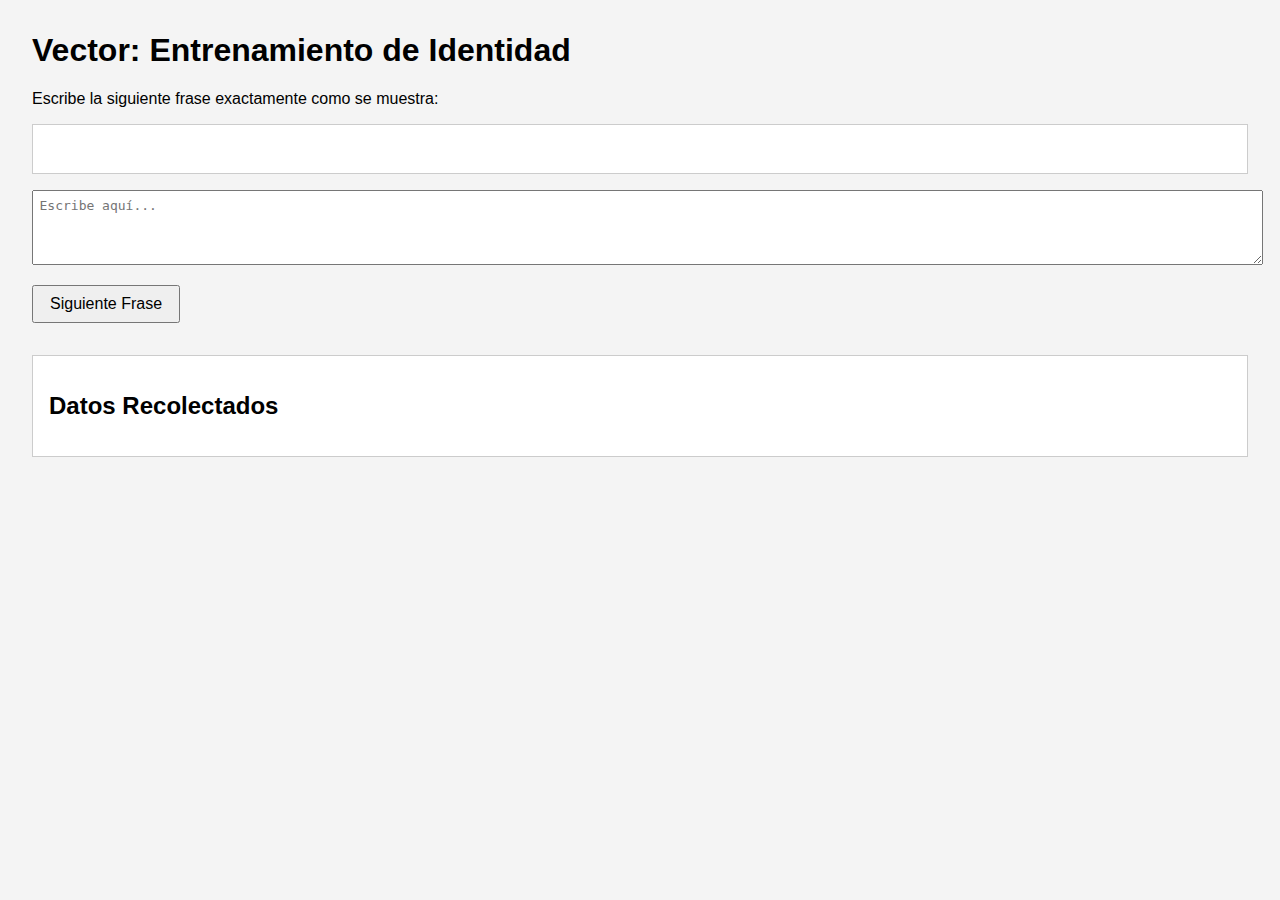
<file: index.html>
<!DOCTYPE html>
<html lang="es">
<head>
  <meta charset="UTF-8" />
  <meta name="viewport" content="width=device-width, initial-scale=1.0"/>
  <title>Vector - Entrenamiento Biométrico</title>
  <link rel="stylesheet" href="style.css"/>
</head>
<body>
  <h1>Vector: Entrenamiento de Identidad</h1>
  <p>Escribe la siguiente frase exactamente como se muestra:</p>
  <div id="phrase-container">
    <p id="target-phrase"></p>
  </div>
  <textarea id="input-area" rows="4" cols="50" placeholder="Escribe aquí..."></textarea>
  <button id="next-phrase">Siguiente Frase</button>
  <div id="results">
    <h2>Datos Recolectados</h2>
    <pre id="data-output"></pre>
  </div>
  <script src="phrases.js"></script>
  <script src="script.js"></script>
</body>
</html>
</file>
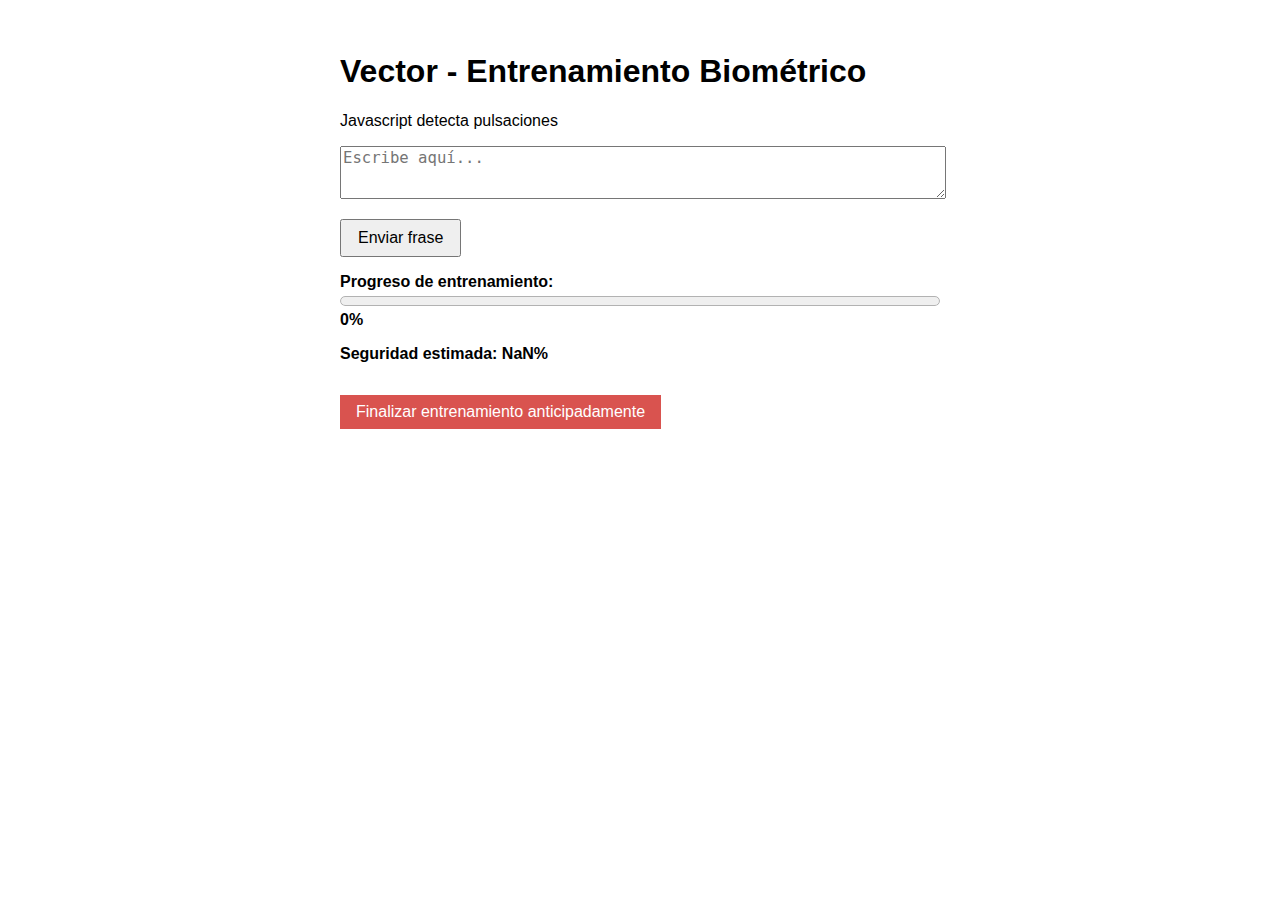
<file: vector-auth.html>
<!DOCTYPE html>
<html lang="es">
<head>
  <meta charset="UTF-8" />
  <meta name="viewport" content="width=device-width, initial-scale=1.0" />
  <title>Vector - Entrenamiento</title>
  <style>
    body {
      font-family: sans-serif;
      max-width: 600px;
      margin: auto;
      padding: 2em;
    }
    textarea {
      width: 100%;
      height: 3em;
      font-size: 1.2em;
    }
    button {
      margin-top: 1em;
      padding: 0.5em 1em;
      font-size: 1em;
    }
    #progreso, #seguridad {
      margin-top: 1em;
      font-weight: bold;
    }
    progress {
      width: 100%;
      height: 20px;
    }
    #terminar-entrenamiento {
      margin-top: 2em;
      padding: 0.5em 1em;
      background-color: #d9534f;
      color: white;
      border: none;
      cursor: pointer;
    }
  </style>
</head>
<body>
  <h1>Vector - Entrenamiento Biométrico</h1>

  <p id="phrase"></p>
  <textarea id="inputArea" placeholder="Escribe aquí..."></textarea>
  <button id="nextPhrase">Enviar frase</button>

  <div id="progreso">
    <label>Progreso de entrenamiento:</label>
    <progress id="barra-progreso" value="0" max="100"></progress>
    <span id="porcentaje-progreso">0%</span>
  </div>

  <div id="seguridad">
    <label>Seguridad estimada:</label>
    <span id="nivel-seguridad">0%</span>
  </div>

  <button id="terminar-entrenamiento">Finalizar entrenamiento anticipadamente</button>

  <script>
    const phraseList = [
      "El perro salta sobre la luna",
      "Teclado en mano, creo sistemas",
      "Vector autentica sin contraseñas",
      "Javascript detecta pulsaciones",
      "Esta frase es para entrenar",
      "Código seguro para el futuro"
    ];

    const phrase = document.getElementById("phrase");
    const inputArea = document.getElementById("inputArea");
    const nextPhraseButton = document.getElementById("nextPhrase");

    const progresoBarra = document.getElementById("barra-progreso");
    const progresoTexto = document.getElementById("porcentaje-progreso");
    const seguridadTexto = document.getElementById("nivel-seguridad");
    const terminarBtn = document.getElementById("terminar-entrenamiento");

    const muestrasRecomendadas = 30;
    let currentPhrase = "";
    let keyTimings = [];

    function randomPhrase() {
      return phraseList[Math.floor(Math.random() * phraseList.length)];
    }

    function initialize() {
      currentPhrase = randomPhrase();
      phrase.textContent = currentPhrase;
      inputArea.value = "";
      keyTimings = [];
    }

    inputArea.addEventListener("keydown", (e) => {
      const now = Date.now();
      keyTimings.push({ key: e.key, time: now });
    });

    function processKeyTimings(timings) {
      let result = [];
      for (let i = 1; i < timings.length; i++) {
        const interval = timings[i].time - timings[i - 1].time;
        result.push({
          from: timings[i - 1].key,
          to: timings[i].key,
          interval
        });
      }
      return result;
    }

    function saveData(vectorData) {
      let stored = JSON.parse(localStorage.getItem("vectorData")) || [];
      stored.push(vectorData);
      localStorage.setItem("vectorData", JSON.stringify(stored));
    }

    function getMuestrasGuardadas() {
      return JSON.parse(localStorage.getItem("vectorData")) || [];
    }

    function calcularVariabilidad(datos) {
      const intervalos = datos.flatMap(muestra => muestra.map(p => p.interval));
      const media = intervalos.reduce((a, b) => a + b, 0) / intervalos.length;
      const variabilidad = intervalos.reduce((sum, i) => sum + Math.abs(i - media), 0) / intervalos.length;
      return Math.min(100, Math.floor(variabilidad));
    }

    function actualizarIndicadores() {
      const datos = getMuestrasGuardadas();
      const total = datos.length;
      const progreso = Math.min(100, Math.floor((total / muestrasRecomendadas) * 100));
      progresoBarra.value = progreso;
      progresoTexto.textContent = `${progreso}%`;

      const variabilidad = calcularVariabilidad(datos);
      const seguridad = Math.max(0, Math.min(100, progreso - variabilidad));
      seguridadTexto.textContent = `${seguridad}%`;

      return seguridad;
    }

    terminarBtn.addEventListener("click", () => {
      const seguridad = actualizarIndicadores();
      const confirmado = confirm(`Vas a finalizar el entrenamiento con un nivel de seguridad estimado del ${seguridad}%. ¿Deseas continuar?`);
      if (confirmado) {
        alert("Entrenamiento finalizado. Tu perfil ha sido guardado.");
        localStorage.setItem("vectorFinalizado", "true");
      }
    });

    nextPhraseButton.addEventListener("click", () => {
      const inputText = inputArea.value;
      if (inputText === currentPhrase) {
        const vectorData = processKeyTimings(keyTimings);
        saveData(vectorData);
        initialize();
        actualizarIndicadores();
      } else {
        alert("La frase escrita no coincide. Por favor, inténtalo de nuevo.");
      }
    });

    // Inicializar
    initialize();
    actualizarIndicadores();
  </script>
</body>
</html>
</file>
<file: style.css>
body {
  font-family: Arial, sans-serif;
  margin: 2em;
  background-color: #f4f4f4;
}

#phrase-container {
  background-color: #fff;
  padding: 1em;
  margin-bottom: 1em;
  border: 1px solid #ccc;
}

#input-area {
  width: 100%;
  font-size: 1em;
  padding: 0.5em;
}

#next-phrase {
  margin-top: 1em;
  padding: 0.5em 1em;
  font-size: 1em;
}

#results {
  margin-top: 2em;
  background-color: #fff;
  padding: 1em;
  border: 1px solid #ccc;
}
</file>
